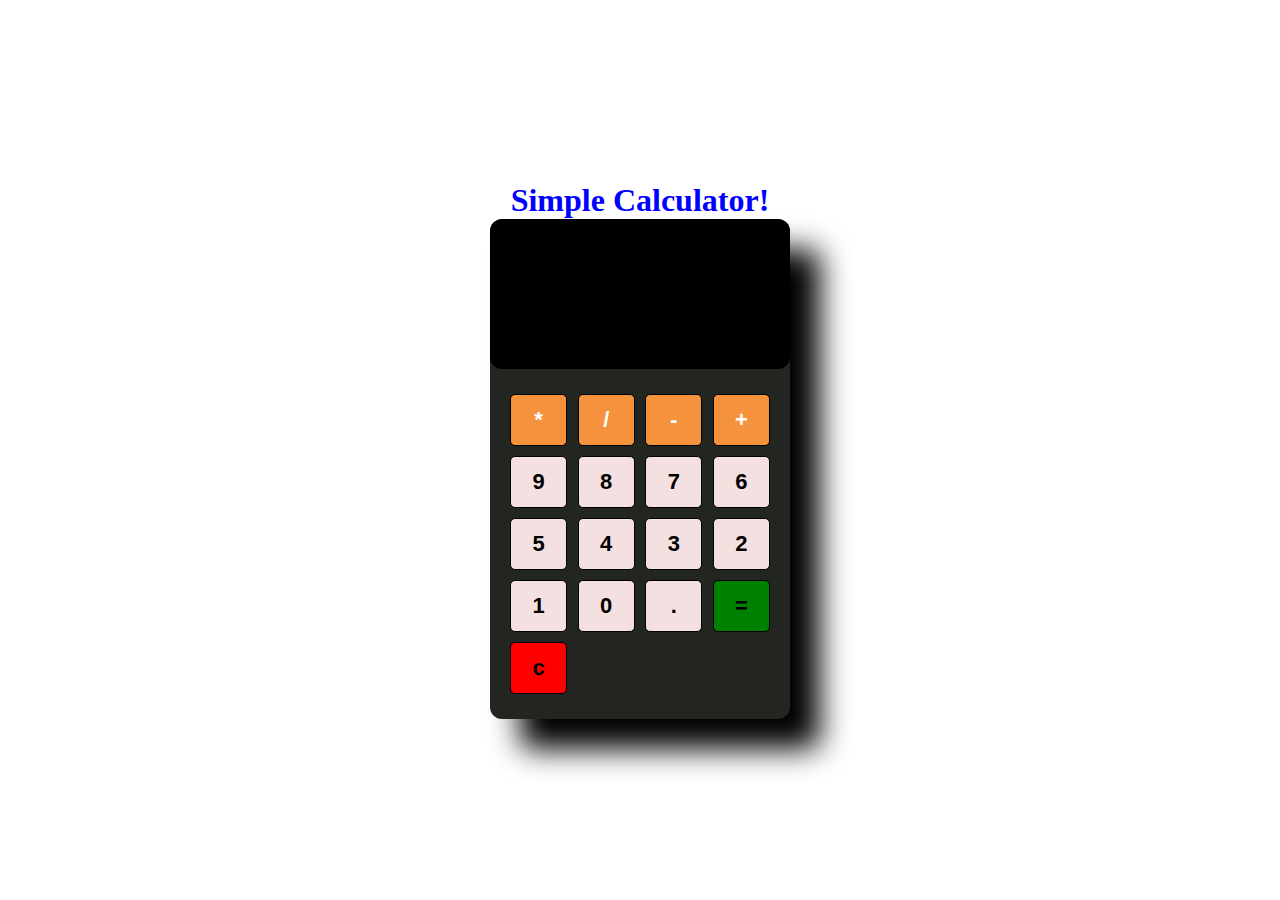
<file: index.html>
<!DOCTYPE html> 
<html> 
  
<head> 
    <meta charset="UTF-8">
    <meta name="viewport" content="width=device-width, initial-scale=1.0">
      <title>my first project </title>
      <link href="index.css" rel="stylesheet">
          </head>
      <body>
        <div class="container">
            <div >
                <h1 class="first">
                    Simple Calculator!
                </h1>
            </div>
        <section class="Calculator">
            <form>
                <input type="text" class="Screen">

            </form>
            <div class="buttons">
        
                <button type="button" class="btn btn-yellow" data-num="*">*</button>
                <button type="button" class="btn btn-yellow" data-num="/">/</button>
                <button type="button" class="btn btn-yellow" data-num="-">-</button>
                <button type="button" class="btn btn-yellow" data-num="+">+</button>

                <button type="button" class="btn btn-grey" data-num="9">9</button>
                <button type="button" class="btn btn-grey" data-num="8">8</button>
                <button type="button" class="btn btn-grey" data-num="7">7</button>
                <button type="button" class="btn btn-grey" data-num="6">6</button>
                <button type="button" class="btn btn-grey" data-num="5">5</button>
                <button type="button" class="btn btn-grey" data-num="4">4</button>
                <button type="button" class="btn btn-grey" data-num="3">3</button>
                <button type="button" class="btn btn-grey" data-num="2">2</button>
                <button type="button" class="btn btn-grey" data-num="1">1</button>
                <button type="button" class="btn btn-grey" data-num="0">0</button>
                <button type="button" class="btn btn-grey" data-num=".">.</button>

                <button type="button" class="btn-equal">=</button>
                <button type="button" class="btn btn-clear">c</button>
            </div> 
            <script src="index.js"></script>
        </section>
        </body>
      </html>
</file>
<file: index.css>
*{
    margin: 0;
    padding: 0;
    box-sizing: border-box;
}


.container{
    width:100vw;
    height:100vh;
    background-color: white;
    color: blue;
    display: flex;
    align-items: center;
    justify-content: center;
    flex-direction: column;
}




body {
    min-height: 100vh;
    background: #efeff2;
    display: flex;
    justify-content: center;
    align-items: center;

}
.Calculator{
    width: 300px;
    height: 500px;
    box-shadow: 30px 30px 30px  rgba(0 , 0 , 0.3);
    border-radius:12px;
    background: #222520;
    overflow: hidden;

}
form input {
    width: 100%;
    height: 150px;
    border: none;
    border-radius: 12px;
    font-size: 2rem;
    padding: 1rem;
    color: #fff;
    background-color: #000;
    text-align: right;
    pointer-events:none ;
}
.buttons {
    display: flex;
    flex-wrap: wrap;
    justify-content: space-between;
    padding: 20px;

}
button{
    flex: 0 0 22%;
    margin: 5px 0;
    border: 1px solid #000;
    width: 60px;
    height: 52px;
    font-size: 22px;
    font-weight: 600;
    border-radius: 5px;
    cursor: pointer;
}
.btn-yellow {
    background: rgb(245, 146, 62);
    color: #fff;

}
.btn-grey {
    background: rgb(244, 224, 224);
}
.btn-equal {
    background: green;
}
.btn-clear {
    background: red;
}
</file>
